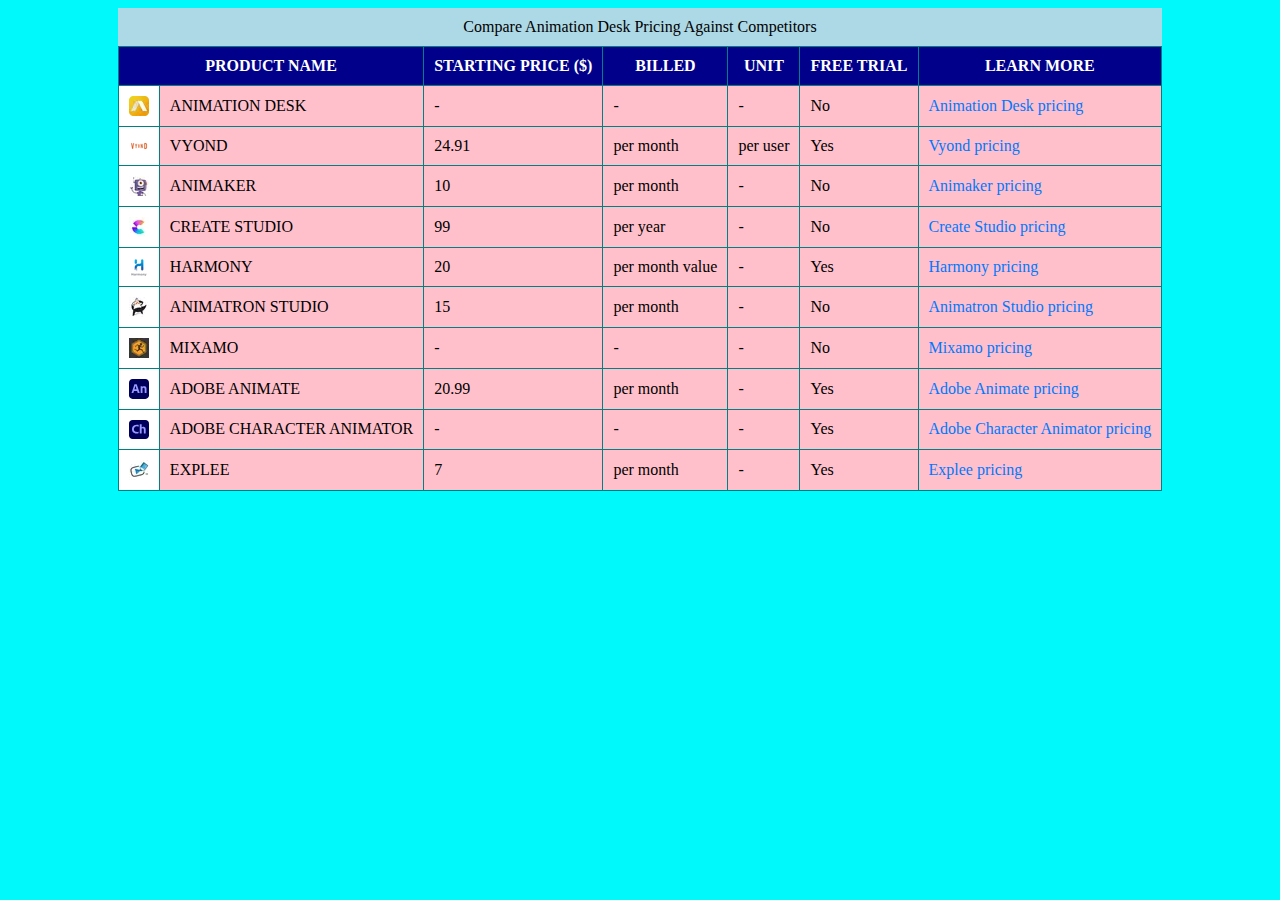
<file: price-content-table.html>
<doctype html>
<html>
<head>
	<meta charset="utf-8"/>
	<title> Animation charges</title>
	<style>
	body{
	background-color:#00fafc;
	}
	.main-name{
	background-color:white;
	}
	table{
	background-color:pink;
	margin: 0 auto;
	border-collapse:collapse;
	}
	td,th{
	border: 1px solid teal;
	padding:10px;
	}
	thead{
	background-color:darkblue;
	color:white;
	}
	caption{
	background-color:lightblue;
	padding:10px;
	}
	
	a:link,a:visited{
	text-decoration: none;
	color:rgb(0,120,256);
	}
	a:hover{
	color:pink;
	}
	</style>
	
</head>
<body>
<table>
<caption>Compare Animation Desk Pricing Against Competitors</caption>
<thead>
<tr>
<th  colspan="2" >PRODUCT NAME	</th>
<th>STARTING PRICE ($)	</th>
<th>BILLED	</th>
<th>UNIT	</th>
<th>FREE TRIAL	</th>
<th>LEARN MORE</th>
</tr>
</thead>
<tr>
<td class="main-name"><img src="1st-icon.webp"/></td>
<td>ANIMATION DESK</td>
<td>-	</td>
<td>-	</td>
<td>-	</td>
<td>No	</td>
<td><a href="https://www.saasworthy.com/product/animation-desk/pricing" target="_blank">Animation Desk pricing</a></td>
</tr>
<tr>
<td class="main-name"><img src="2nd.webp"/></td>
<td>VYOND</td>
<td>24.91	</td>
<td>per month	</td>
<td>per user</td>	
<td>Yes	</td>
<td><a href="https://www.saasworthy.com/product/vyond/pricing" target="_blank">Vyond pricing</a></td>
</tr>
<tr>
<td class="main-name"><img src="3rd.webp"/></td>
<td>ANIMAKER</td>
<td>10	</td>
<td>per month	</td>
<td>-	</td>
<td>No	</td>
<td><a href="https://www.saasworthy.com/product/animaker/pricing" target="_blank">Animaker pricing</a></td>
</tr>
<tr>
<td class="main-name"><img src="4th.webp"/></td>
<td>CREATE STUDIO</td>
<td>99	</td>
<td>per year	</td>
<td>-	</td>
<td>No	</td>
<td><a href="https://www.saasworthy.com/product/create-studio/pricing" target="_blank">Create Studio pricing</a></td>
</tr>
<tr>
<td class="main-name"><img src="5th.webp"/></td>
<td>HARMONY</td>
<td>20	</td>
<td>per month	value</td>
<td>-	</td>
<td>Yes	</td>
<td><a href="https://www.saasworthy.com/product/harmony/pricing" target="_blank">Harmony pricing</a></td>
</tr>
<tr>
<td class="main-name"><img src="6th.webp"/></td>
<td>ANIMATRON STUDIO</td>
<td>15	</td>
<td>per month	</td>
<td>-	</td>
<td>No	</td>
<td><a href="https://www.saasworthy.com/product/animatron-studio/pricing" target="_blank">Animatron Studio pricing</a></td>
</tr>
<tr>
<td class="main-name"><img src="7th.webp"/></td>
<td>MIXAMO</td>
<td>-	</td>
<td>-	</td>
<td>-	</td>
<td>No	</td>
<td><a href="https://www.saasworthy.com/product/mixamo/pricing" target="_blank">Mixamo pricing</a></td>
</tr>
<tr>
<td class="main-name"><img src="8th.svg"/></td>
<td>ADOBE ANIMATE</td>
<td>20.99	</td>
<td>per month	</td>
<td>-	</td>
<td>Yes	</td>
<td><a href="https://www.saasworthy.com/product/adobe-animate/pricing" target="_blank">Adobe Animate pricing</a></td>
</tr>
<tr>
<td class="main-name"><img src="9th.svg"/></td>
<td>ADOBE CHARACTER ANIMATOR</td>
<td>-	</td>
<td>-	</td>
<td>-	</td>
<td>Yes	</td>
<td><a href="https://www.saasworthy.com/product/adobe-character-animator/pricing" target="_blank">Adobe Character Animator pricing</a></td>
</tr>
<tr>
<td class="main-name"><img src="10th.webp"/></td>
<td>EXPLEE</td>
<td>7	</td>
<td>per month	</td>
<td>-	</td>
<td>Yes	</td>
<td><a href="https://www.saasworthy.com/product/explee/pricing" target="_blank">Explee pricing</a></td>
</tr>
</table>
</body>
</html>
</file>
